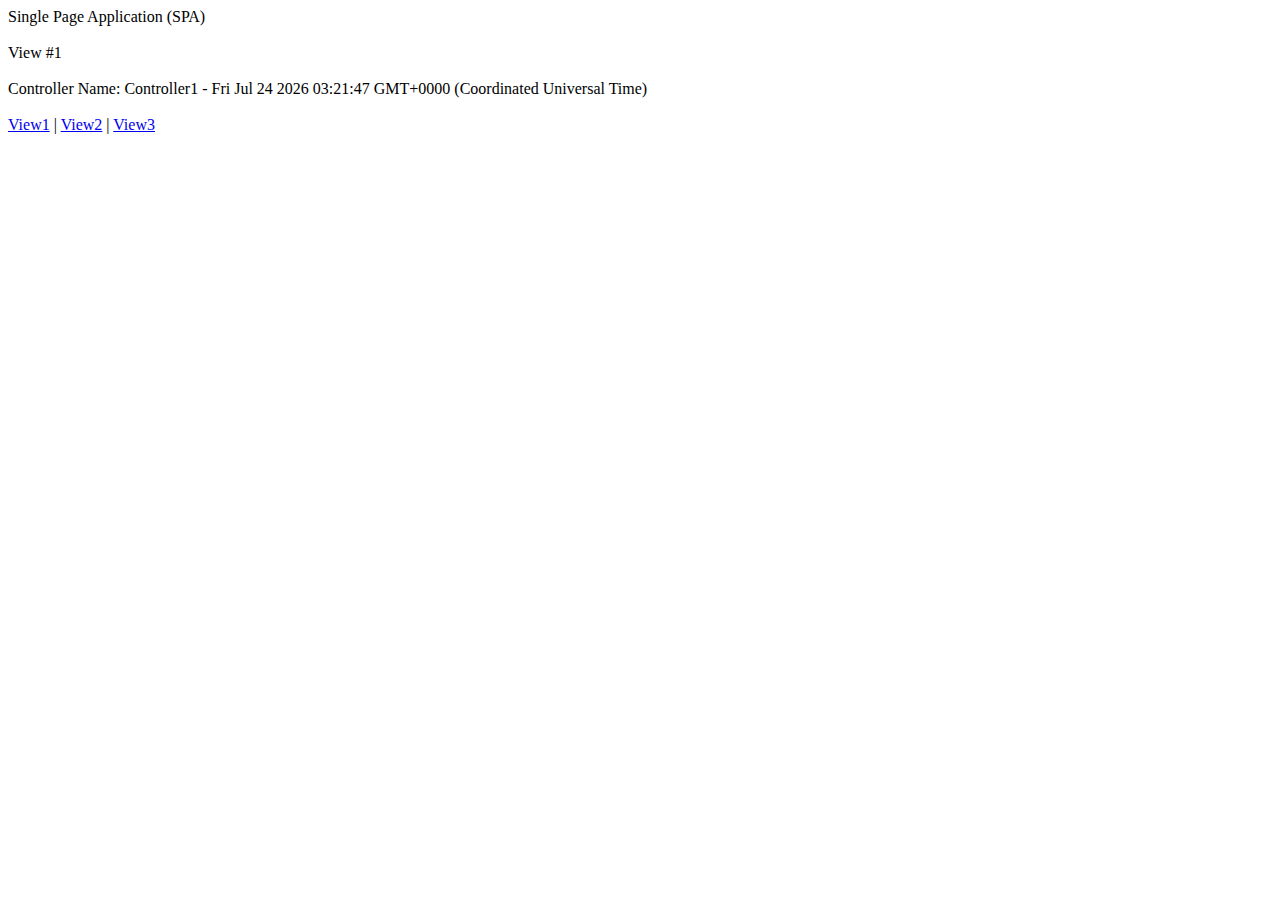
<file: Routes_Config_Views- 1/Routes_Config_Views/Index.html>
<html>

<head>
    <style>
        a:hover {
            background-color: yellow;
        }

        a:visited {
            background-color: red;
        }

        #link:visited {
            
        }
    </style>

    <title>AJS</title>
</head>

<body ng-app="MainModule">

    <div>

        <div>Single Page Application (SPA)</div>
        <br />

        <div ng-view="">
           
        </div>
        <br />

        <div>
            <a id="link1" ng-href="#View1">View1</a> | <a ng-href="#View2">View2</a> | <a ng-href="#View3">View3</a>
        </div>

    </div>

    <script src="Scripts/angular.js"></script>
    <script src="Scripts/angular-route.js"></script>
    <script src="Scripts/MainModule.js"></script>

</body>

</html>
</file>
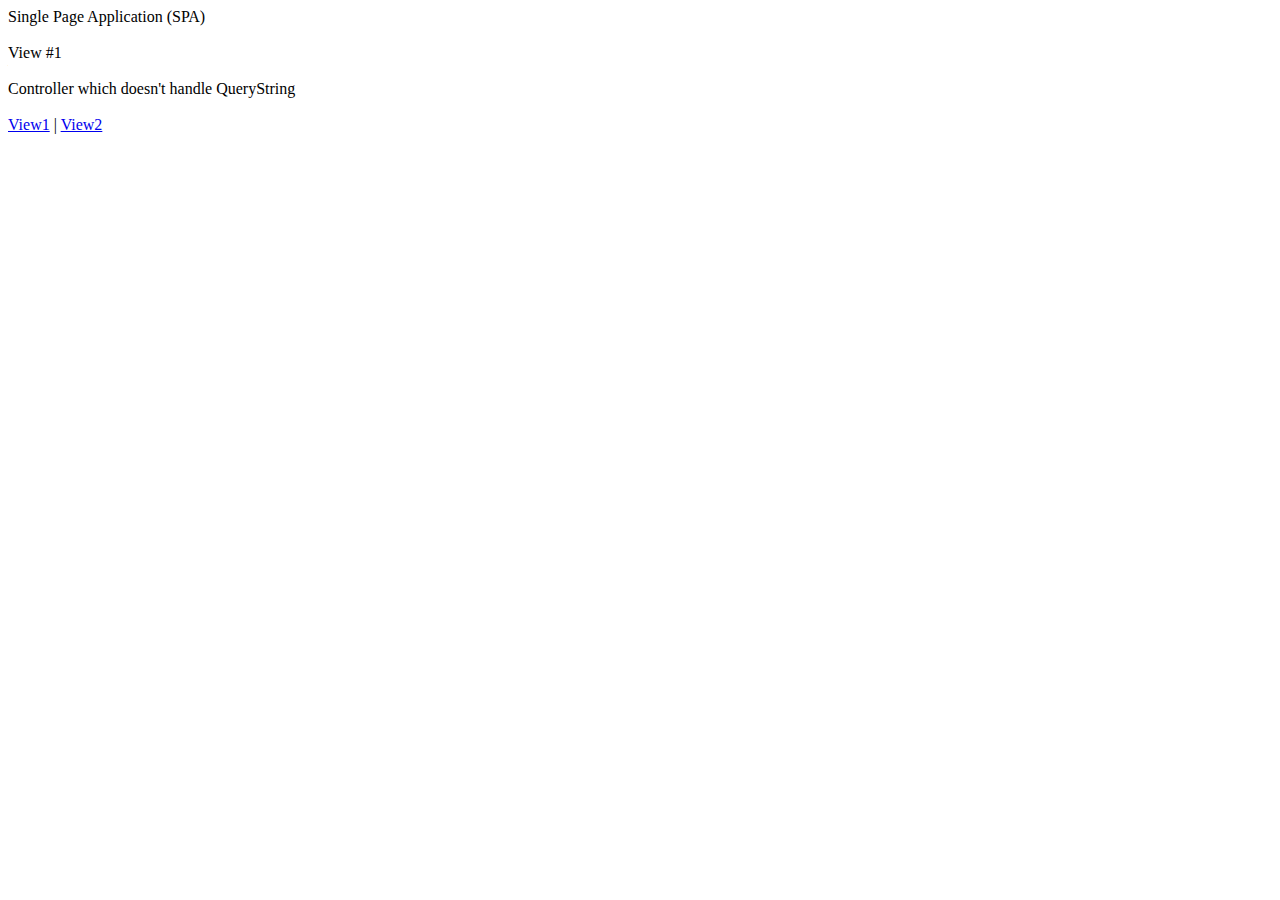
<file: Routes_Config_Views- 2/Routes_Config_Views/Index.html>
<html>

<head>
    <title>AJS</title>
</head>

<body ng-app="MainModule">

    <div>

        <div>Single Page Application (SPA)</div>
        <br />

        <div ng-view="">
            <!--PlaceHolder For Different Views-->
        </div>
        <br />

        <div>
            <a ng-href="#View1">View1</a> | <a ng-href="#View2/123">View2</a> 
        </div>

    </div>

    <script src="Scripts/angular.js"></script>
    <script src="Scripts/angular-route.js"></script>
    <script src="Scripts/MainModule.js"></script>

</body>

</html>
</file>
